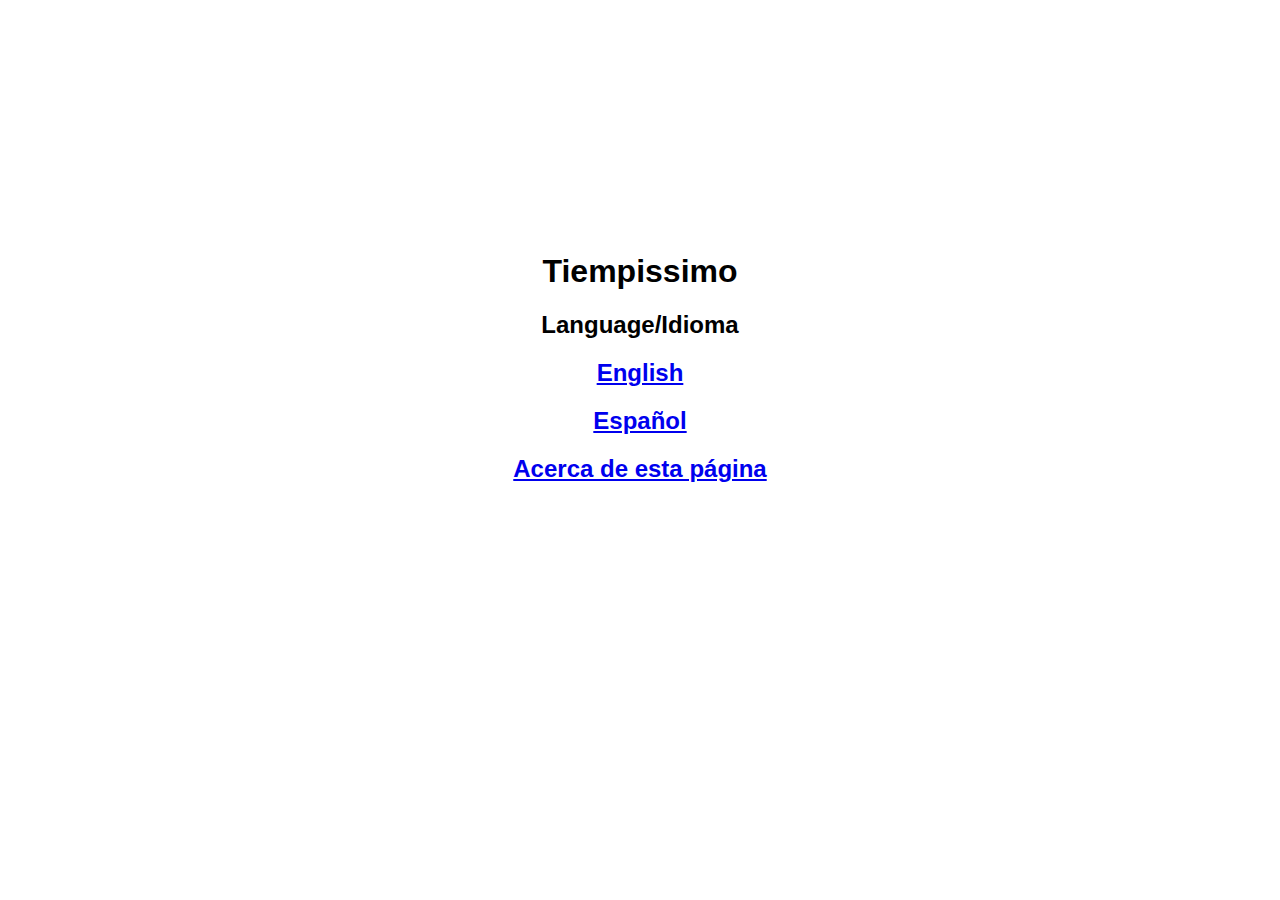
<file: index.html>
<!DOCTYPE html>
<html lang="en">
<head>
    <meta charset="UTF-8">
    <meta http-equiv="X-UA-Compatible" content="IE=edge">
    <meta name="viewport" content="width=device-width, initial-scale=1.0">
    <meta name="description" content="Reloj simple para ver pasar el tiempo">
    <meta name="keywords" content="Tiempo, horas, Dias del año,">
    <meta name="author" content="Maxi_2601">
    <meta name="viewport" content="width=device-width, initial-scale=1.0">
    <title>Tiempissimo</title>
    <link rel="stylesheet" href="owo.css">
    <meta property="og:title" content=Tiempissimo>
    <meta property="og:site_name" content=Tiempissimo>
    <meta property="og:url" content=https://tiempissimo.tk>
    <meta property="og:description" content="El tiempo simplificado">
    <meta property="og:type" content=website>
    <meta property="og:image" content=https://i.imgur.com/xj3e6tz.jpg>
    
    <!-- Google sexo -->
    <script async src="https://www.googletagmanager.com/gtag/js?id=G-NFQ0LGDFTQ"></script>
    <script>
      window.dataLayer = window.dataLayer || [];
      function gtag(){dataLayer.push(arguments);}
      gtag('js', new Date());

      gtag('config', 'G-NFQ0LGDFTQ');
    </script>
</head>
<body>
    <div>
    <h1>Tiempissimo</h1>
    <h2>Language/Idioma</h2>
    <h2><a href="en/">English</a></h2>
    <h2><a href="es/">Español</a></h2>
    <h2><a href="Real/">Acerca de esta página</a></h2>
    </div>
</body>
</html>
</file>
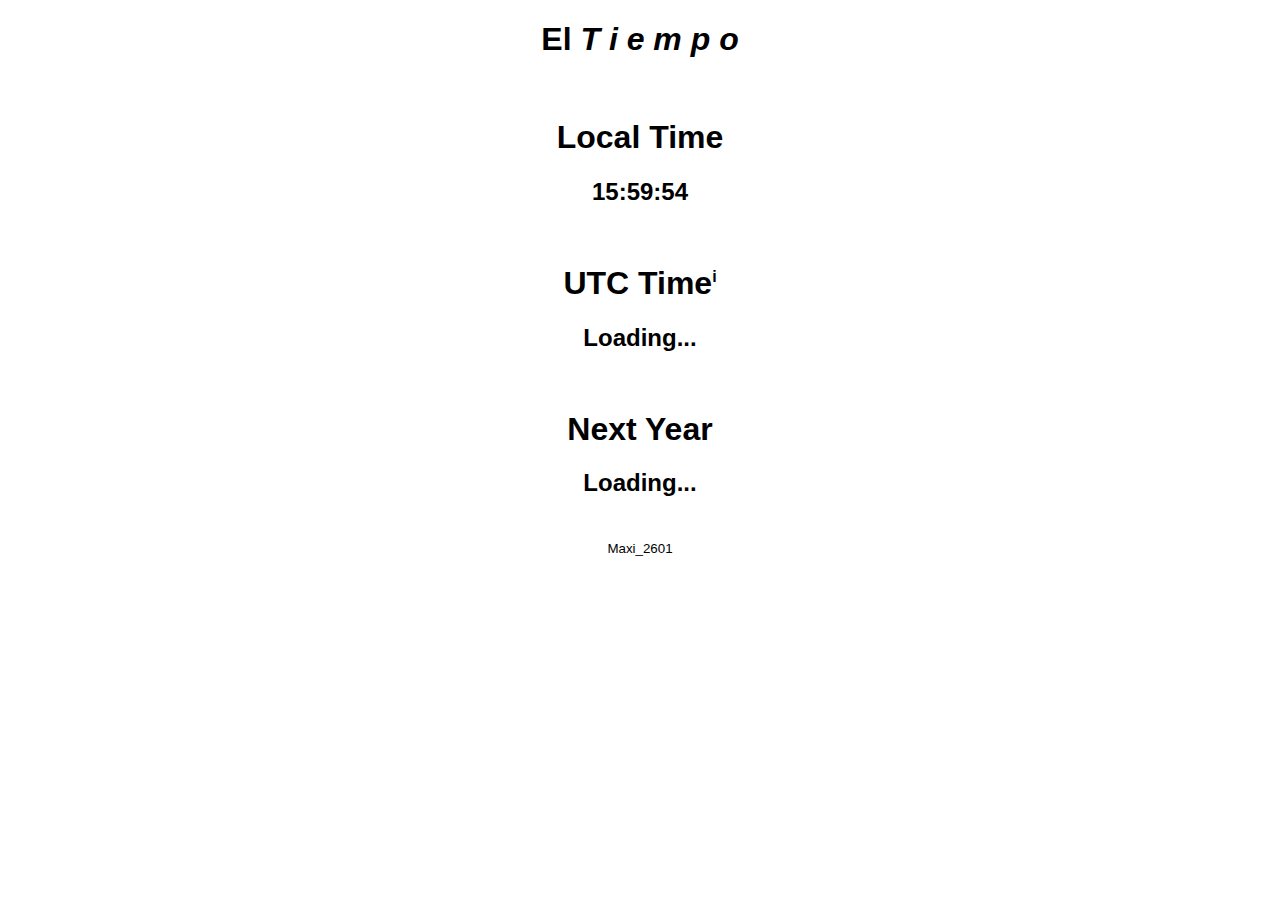
<file: en/index.html>
<!DOCTYPE html>
<html>
<head>
    <meta charset="UTF-8">
    <meta name="viewport" content="width=device-width, initial-scale=1.0">
    <meta name="viewport" content="width=device-width, initial-scale=1.0">
    <meta name="description" content="Reloj simple para ver pasar el tiempo">
    <meta name="keywords" content="Tiempo, horas, Dias del año,">
    <meta name="author" content="Maxi_2601">
    <link rel="stylesheet" href="../owo.css">
    <meta property="og:title" content=Tiempissimo>
    <meta property="og:site_name" content=Tiempissimo>
    <meta property="og:url" content=https://tiempissimo.tk>
    <meta property="og:description" content="El tiempo simplificado">
    <meta property="og:type" content=website>
    <meta property="og:image" content=https://i.imgur.com/xj3e6tz.jpg>
    <title>El T I E M P O</title>
    <!-- Google sexo -->
    <script async src="https://www.googletagmanager.com/gtag/js?id=G-DFB17YGB47"></script>
    <script>
      window.dataLayer = window.dataLayer || [];
      function gtag(){dataLayer.push(arguments);}
      gtag('js', new Date());

      gtag('config', 'G-DFB17YGB47');
    </script>
    <script>
        // local time 24h
        function startTime() {
        var today = new Date();
        var h = today.getHours();
        var m = today.getMinutes();
        var s = today.getSeconds();
        m = checkTime(m);
        s = checkTime(s);
        document.getElementById('local').innerHTML = h + ":" + m + ":" + s;
        var t = setTimeout(startTime, 1000);
        }
        function checkTime(i) {
        if (i < 10) {i = "0" + i};  // add zero in front of numbers < 10
        return i;
        }
        // local time end

        // UTC time 24h with year day

        function startINTtime() {
        setInterval(function(){
        
        const dayOfYear = date =>
            Math.floor((date - new Date(date.getFullYear(), 0, 0)) / 1000 / 60 / 60 / 24);

        var today = new Date();
        var h = today.getUTCHours();
        var m = today.getUTCMinutes();
        var s = today.getUTCSeconds();
        var y = dayOfYear(new Date());
        m = checkTime(m);
        s = checkTime(s);
        document.getElementById('UTC').innerHTML = y + 'd ' + h + "h  " + m + "m  " + s + 's  ';

        var t = setTimeout(startTime, 1000);
        }, 1000)
        function checkTime(i) {
        if (i < 10) {i = "0" + i};  // add zero in front of numbers < 10
        return i;
        }
        }
      
        // UTC time 24h + day end 

        // end year count down 

        function endyear() {
        var countDownDate = new Date("Jan 1, 2025 00:00:00").getTime();

        // Update every sexcond 
        var x = setInterval(function() {

        // N O W
        var now = new Date().getTime();

        // delta between NOW and THEN
        var distance = countDownDate - now;

        // year feccionné
        var days = Math.floor(distance / (1000 * 60 * 60 * 24));
        var hours = Math.floor((distance % (1000 * 60 * 60 * 24)) / (1000 * 60 * 60));
        var minutes = Math.floor((distance % (1000 * 60 * 60)) / (1000 * 60));
        var seconds = Math.floor((distance % (1000 * 60)) / 1000);

        // sex resuté in id timer
        document.getElementById("yearend").innerHTML = days + "d " + hours + "h " + minutes + "m " + seconds + "s ";
        // when the end is, some shit
        if (distance < 0) {
            clearInterval(x);
        document.getElementById("yearend").innerHTML = "🎊 Happy new year 2024 🎊";
        }}, 1000);}
    
        // Year count End
        
        // days of funny coviddididididididiiasidasidi                                            h 
        function PDMCtimeDAYS (){

        var prevTime = new Date("Mar 20, 2020 00:00:00");
        var thisTime = new Date();
        var diff = thisTime.getTime() - prevTime.getTime();
        var pdmcdays = Math.round(diff / (1000*60*60*24));

        //document.getElementById('pdmctime').innerHTML = pdmcdays + ' days '
        }
        // days of funny end

    </script>
</head>
<body onload="startTime();startINTtime();endyear()">
    <h1>El <i>T i e m p o</i></h1>
    <br>
    <h1>Local Time</h1>
    <h2 id="local">Loading...</h2>
    <br>
    <h1 onclick="alert('Count since 01/01');">UTC Time<sup class="awoo">i</sup></h1>
    <h2 id="UTC">Loading...</h2>
    <br>
    <h1>Next Year</h1>
    <h2 id="yearend">Loading...</h2>
    <br>
    <!--
    <h1>Days of funny sickness</h1>
    <h2 id="pdmctime"></h2>
    -->
    <footer><sub>Maxi_2601</sub></footer>
</body>
</html>
</file>
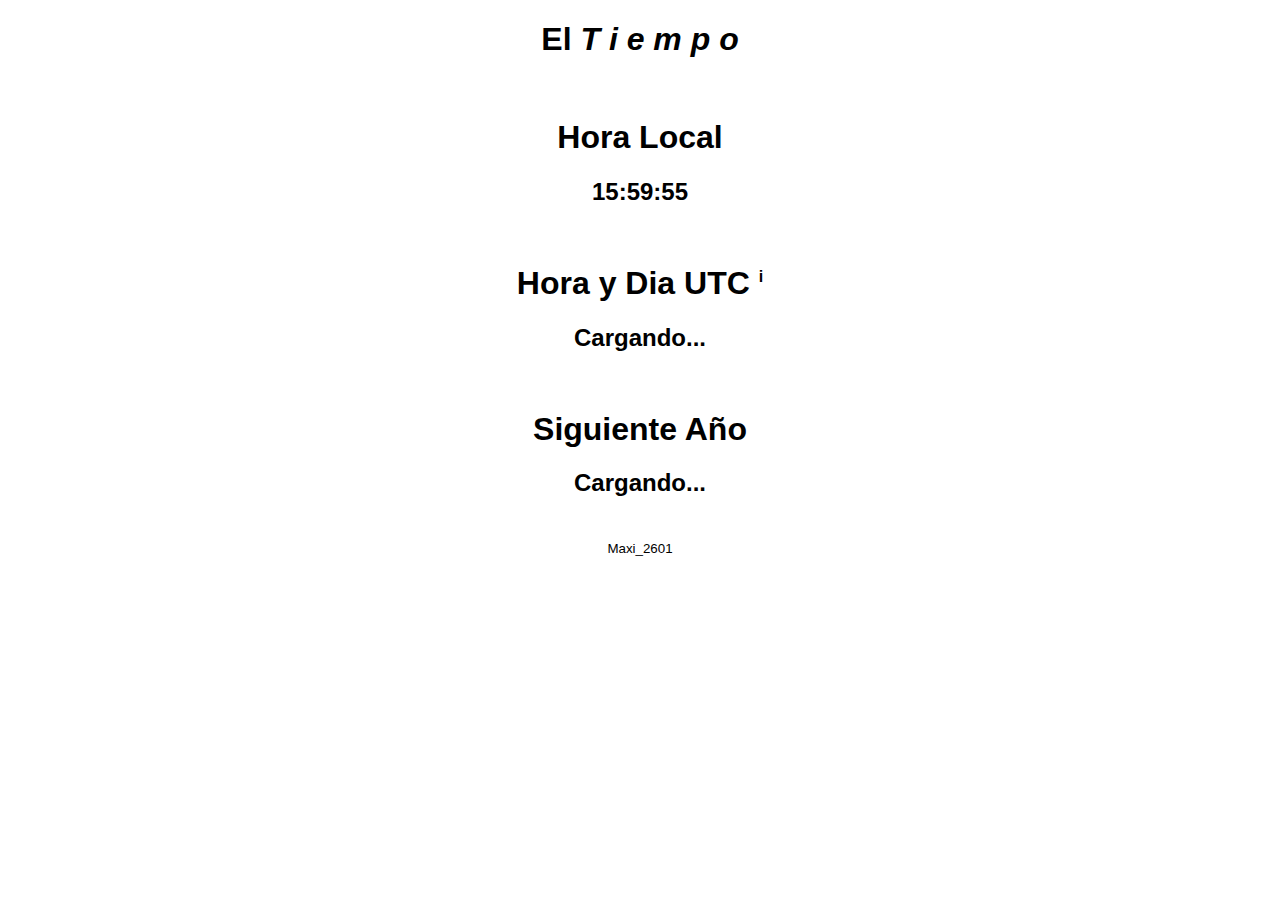
<file: es/index.html>
<!DOCTYPE html>
<html>
<head>
    <meta charset="UTF-8">
    <meta name="viewport" content="width=device-width, initial-scale=1.0">
    <meta name="description" content="Reloj simple para ver pasar el tiempo">
    <meta name="keywords" content="Tiempo, horas, Dias del año,">
    <meta name="author" content="Maxi_2601">
    <link rel="stylesheet" href="../owo.css">
    <meta property="og:title" content=Tiempissimo>
    <meta property="og:site_name" content=Tiempissimo>
    <meta property="og:url" content=https://tiempissimo.tk>
    <meta property="og:description" content="El tiempo simplificado">
    <meta property="og:type" content=website>
    <meta property="og:image" content=https://i.imgur.com/xj3e6tz.jpg>
    <title>El T I E M P O</title>
    <!-- Google sexo -->
    <script async src="https://www.googletagmanager.com/gtag/js?id=G-HC51TVC334"></script>
    <script>
      window.dataLayer = window.dataLayer || [];
      function gtag(){dataLayer.push(arguments);}
      gtag('js', new Date());

      gtag('config', 'G-HC51TVC334');
    </script>
    <script>
        // local time 24h
        function startTime() {
        var today = new Date();
        var h = today.getHours();
        var m = today.getMinutes();
        var s = today.getSeconds();
        m = checkTime(m);
        s = checkTime(s);
        document.getElementById('local').innerHTML = h + ":" + m + ":" + s;
        var t = setTimeout(startTime, 1000);
        }
        function checkTime(i) {
        if (i < 10) {i = "0" + i};  // add zero in front of numbers < 10
        return i;
        }
        // local time end

        // UTC time 24h with year day

        function startINTtime() {
        setInterval(function(){
        
        const dayOfYear = date =>
            Math.floor((date - new Date(date.getFullYear(), 0, 0)) / 1000 / 60 / 60 / 24);

        var today = new Date();
        var h = today.getUTCHours();
        var m = today.getUTCMinutes();
        var s = today.getUTCSeconds();
        var y = dayOfYear(new Date());
        m = checkTime(m);
        s = checkTime(s);
        document.getElementById('UTC').innerHTML = y + 'd ' + h + "h  " + m + "m  " + s + 's  ';

        var t = setTimeout(startTime, 1000);
        }, 1000)
        function checkTime(i) {
        if (i < 10) {i = "0" + i};  // add zero in front of numbers < 10
        return i;
        }
        }
      
        // UTC time 24h + day end 

        // end year count down 

        function endyear() {
        var countDownDate = new Date("Jan 1, 2025 00:00:00").getTime();

        // Update every sexcond 
        var x = setInterval(function() {

        // N O W
        var now = new Date().getTime();

        // delta between NOW and THEN
        var distance = countDownDate - now;

        // year feccionné
        var days = Math.floor(distance / (1000 * 60 * 60 * 24));
        var hours = Math.floor((distance % (1000 * 60 * 60 * 24)) / (1000 * 60 * 60));
        var minutes = Math.floor((distance % (1000 * 60 * 60)) / (1000 * 60));
        var seconds = Math.floor((distance % (1000 * 60)) / 1000);

        // sex resuté in id timer
        document.getElementById("yearend").innerHTML = days + "d " + hours + "h " + minutes + "m " + seconds + "s ";
        // when the end is, some shit
        if (distance < 0) {
            clearInterval(x);
        document.getElementById("yearend").innerHTML = "🎊 Felíz Año Nuevo 2024 🎊";
        }}, 1000);}
    
        // Year count End
        
        // days of funny coviddididididididiiasidasidi                                            h 
        function PDMCtimeDAYS (){

        var prevTime = new Date("Mar 20, 2020 00:00:00");
        var thisTime = new Date();
        var diff = thisTime.getTime() - prevTime.getTime();
        var pdmcdays = Math.round(diff / (1000*60*60*24));

        //document.getElementById('pdmctime').innerHTML = pdmcdays + ' days '
        }
        // days of funny end

    </script>
</head>
<body onload="startTime();startINTtime();endyear()">
    <h1>El <i>T i e m p o</i></h1>
    <br>
    <h1>Hora Local</h1>
    <h2 id="local">Cargando...</h2>
    <br>
    <h1 onclick="alert('Dia del año contando desde 01/01');">Hora y Dia UTC <sup class="awoo">i</sup></h1>
    <h2 id="UTC">Cargando...</h2>
    <br>
    <h1>Siguiente Año</h1>
    <h2 id="yearend">Cargando...</h2>
    <br>
    <!--
    <h1>Days of funny sickness</h1>
    <h2 id="pdmctime"></h2>
    -->
    <footer><sub>Maxi_2601</sub></footer>
</body>
</html>
</file>
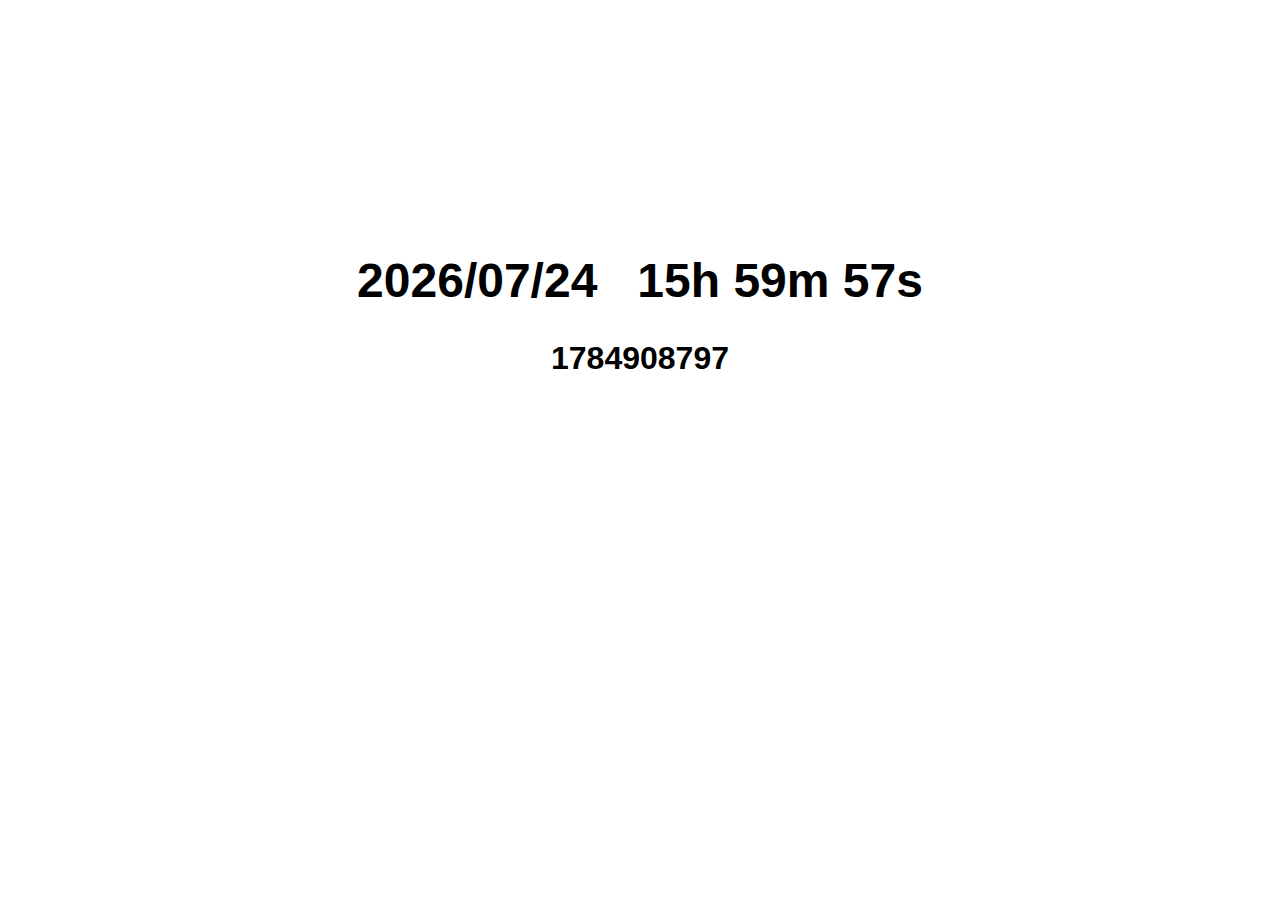
<file: U/index.html>
<!DOCTYPE html>
<html lang="en-gb">
<head>
    <meta charset="UTF-8">
    <meta name="viewport" content="width=device-width, initial-scale=1.0">
    <title>UnixTime</title>
    <meta property="og:title" content=Tiempo Local y Unix>
    <meta property="og:site_name" content=Tiempissimo>
    <meta property="og:url" content=https://tiempissimo.tk/U/>
    <meta property="og:description" content=Real>
    <meta property="og:type" content="">
    <meta property="og:image" content=https://i.imgur.com/xj3e6tz.jpg>
    <style>
    body {
        text-align: center;
        font-family: Helvetica;
        /*background-color: #000000;
        color: #ffffff;*/
    }
    
    h1 {
        font-size: 300%;
    }
    h2 {
        font-size: 200%;
    }
    div {
        margin-top: 20%;
    }
    </style>
    <script>
        function the(){
        var today = new Date();
        var DD = today.getDate();
        var MM = today.getMonth() + 1;
        var YYYY = today.getFullYear();

        var h = today.getHours();
        var m = today.getMinutes();
        var s = today.getSeconds();

        var u = Math.floor(today.getTime() / 1000);

        m = checkTime(m);
        s = checkTime(s); 
        MM = checkTime(MM);
        DD = checkTime(DD);
        document.getElementById("date").innerHTML = YYYY + '/' + MM +'/'+ DD+ '&nbsp;&nbsp;  '+ h+ "h "+m+'m '+s+'s ';
        document.getElementById('timestamp').innerHTML = u;
        var t = setTimeout(the, 1000);
        }
        function checkTime(i) {
        if (i < 10) {i = "0" + i};  // add zero in front of numbers < 10
        return i;
        }
    </script>
</head>
<body onload="the()">
<div onclick="document.documentElement.requestFullscreen()">
<h1 id="date">chargeando...</h1>
<h2 id="timestamp"></h2>
</div>
</body>
</html>
</file>
<file: owo.css>
body {
    text-align: center;
    font-family: Helvetica;
}

h1 {
    font-size: 200%;
}
h2 {
    font-size: 150%;
}

p {
    font-size: 300%;
}

div {
    margin-top: 20%;
}

ul li {
    font-size: 250%;
}

div.awoo {
    text-align: left;
    margin-top: 0%;
}

.centreo {
    display: block;
    margin-left: auto;
    margin-right: auto;
}

img {
    width: 100%;
    max-width: 500px;
    height: auto;
}

.awoo {
    font-size: 50%;
}
</file>
